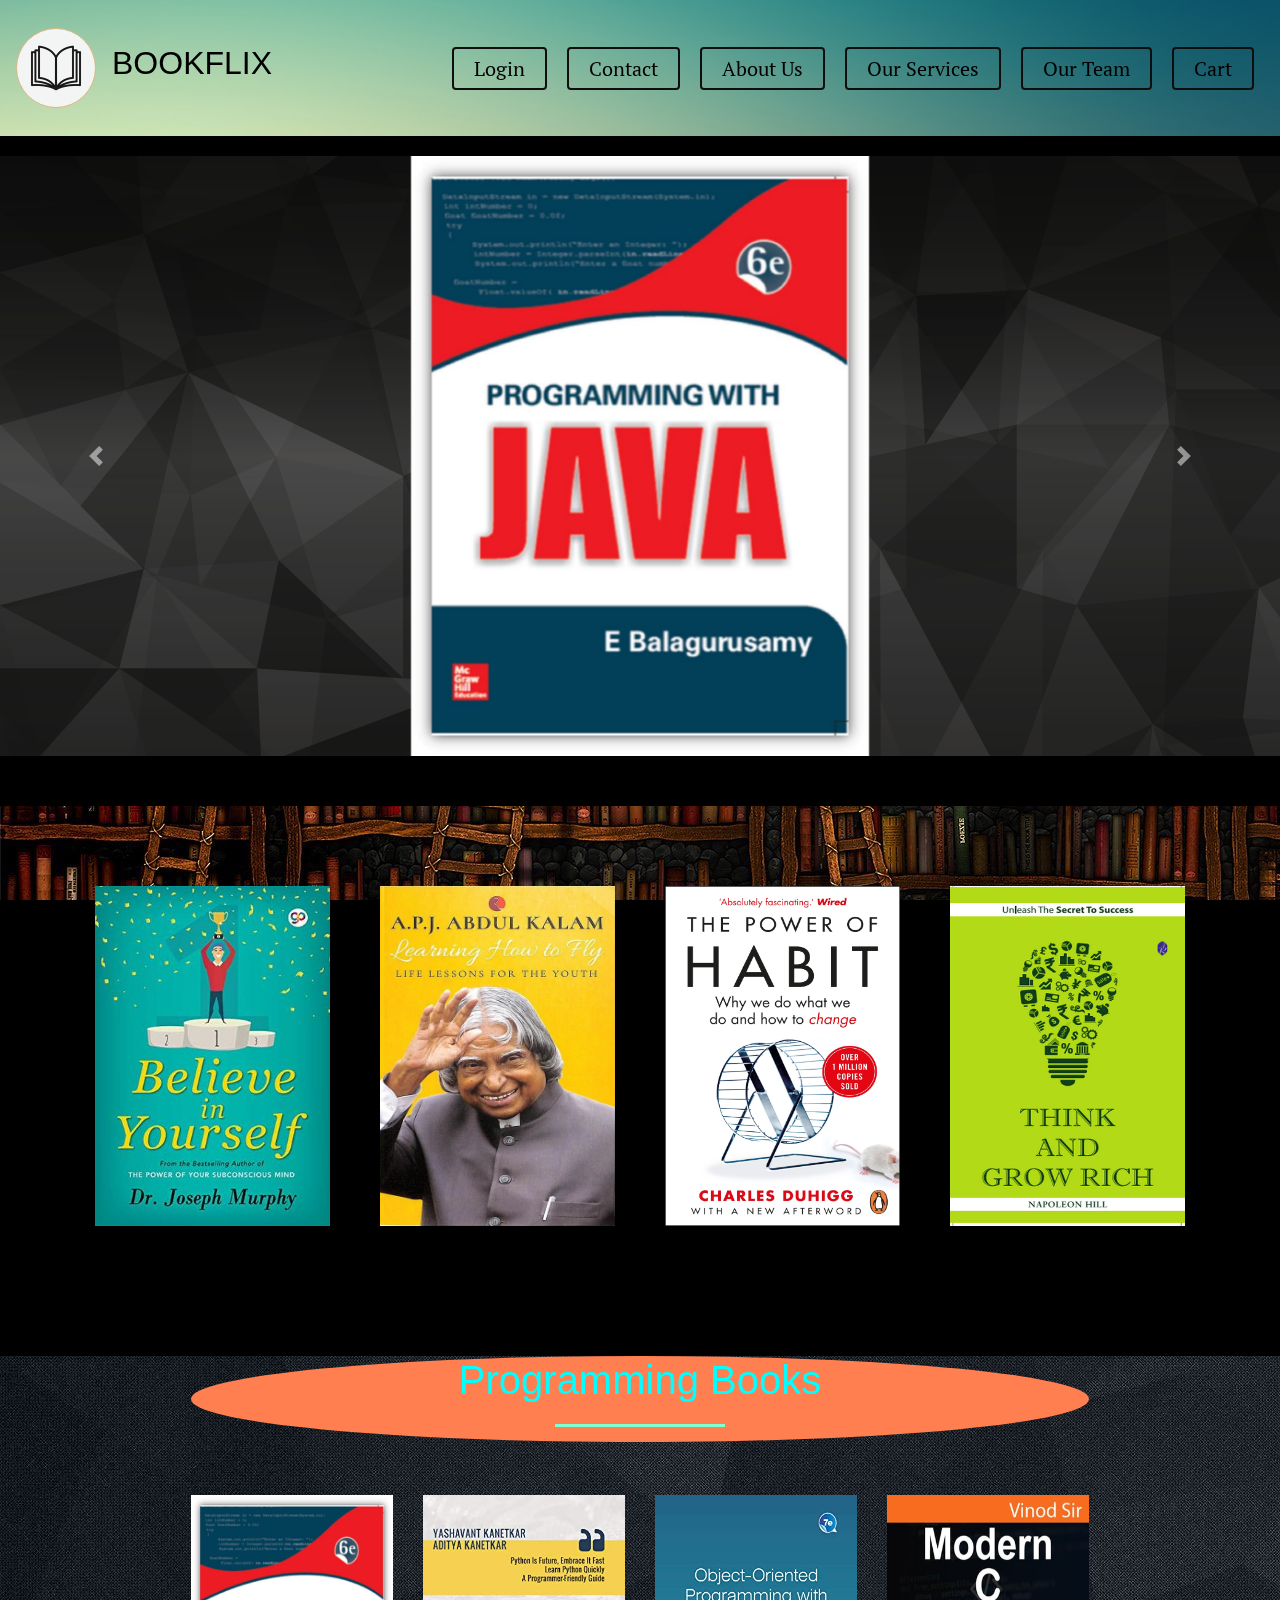
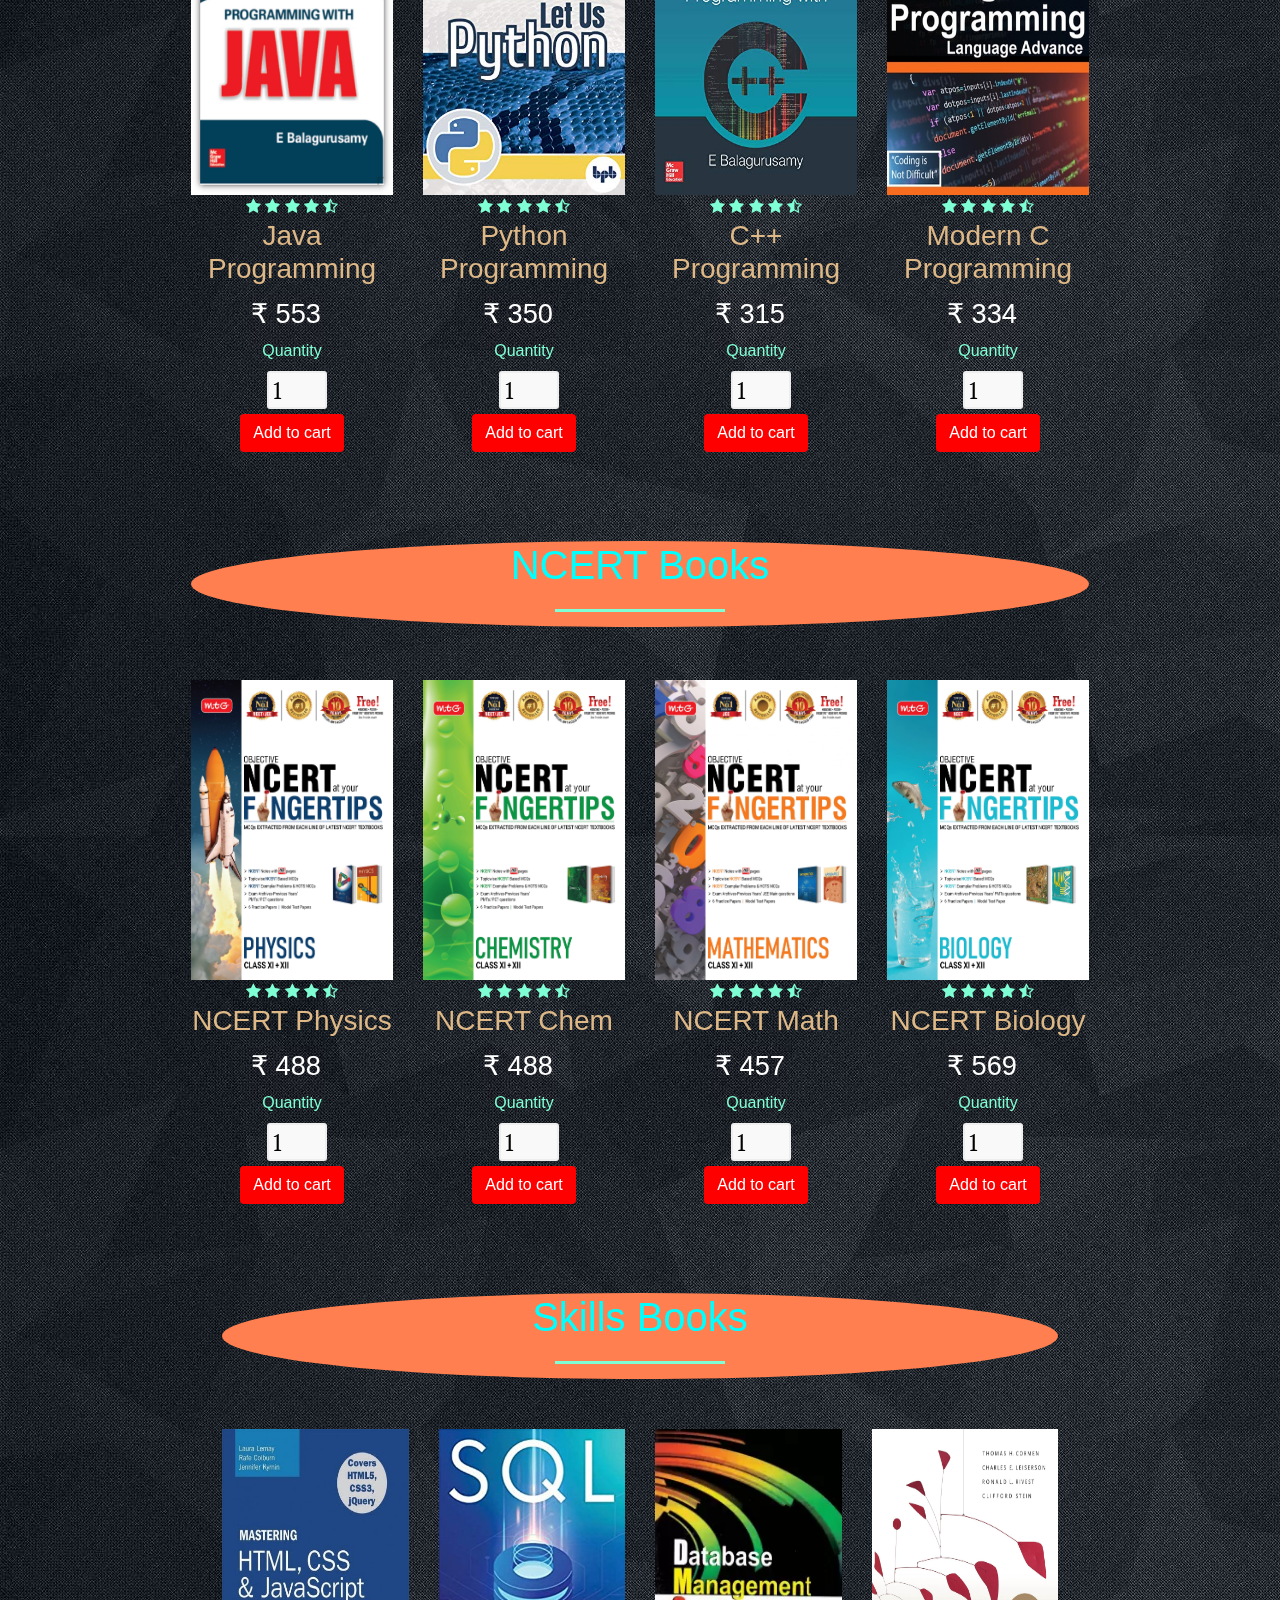
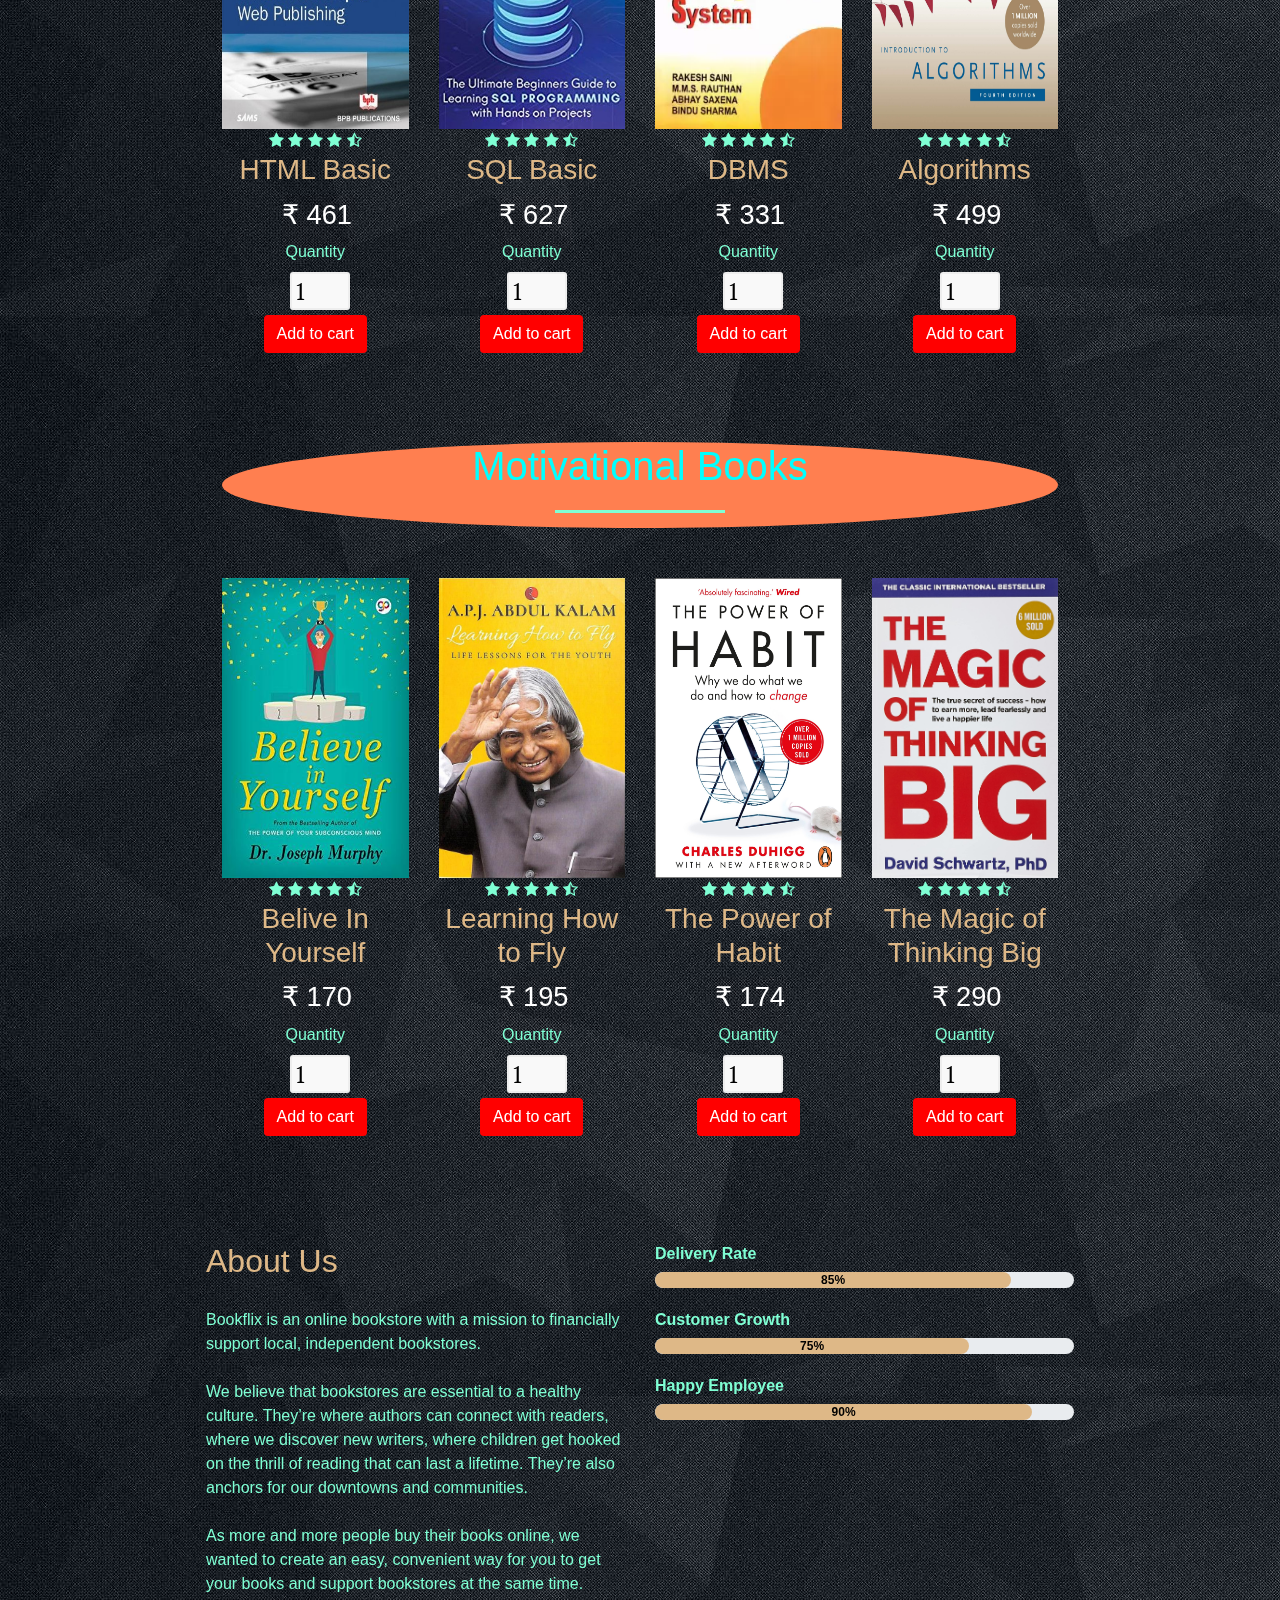
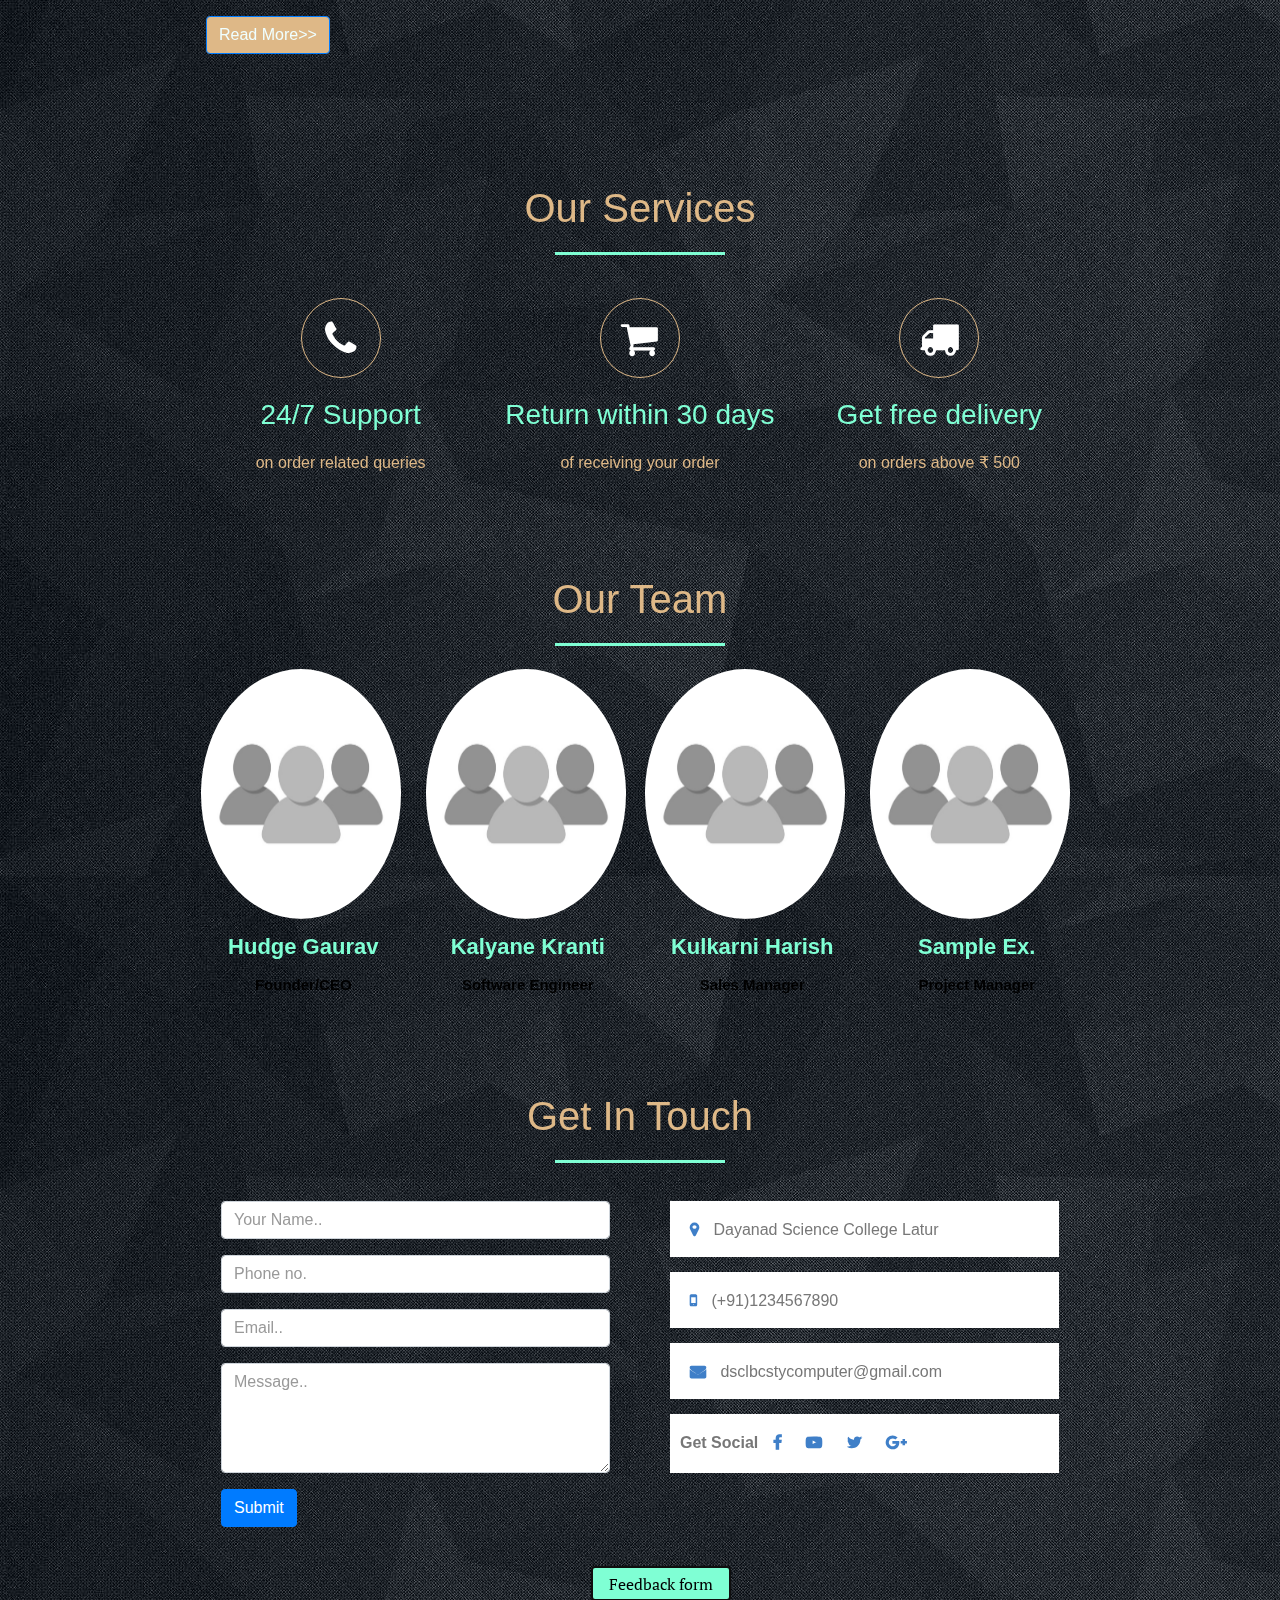
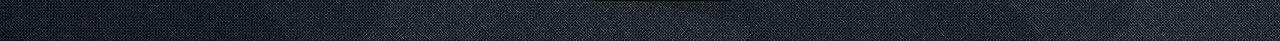
<file: bookflixweb/index.html>
<!DOCTYPE html>
<html>
<head>
<title>Online Store</title>
<meta charset="utf-8" />
<meta name="viewpoint" content="width=device-width,initial-scal=1.0">
<meta http-equip="X-UA-compatible" content="ie=edge">
<link rel="stylesheet" href="style.css" media="screen" type="text/css" />
<link rel="stylesheet" href="https://stackpath.bootstrapcdn.com/bootstrap/4.4.1/css/bootstrap.min.css">
<link rel="stylesheet" href="https://stackpath.bootstrapcdn.com/font-awesome/4.7.0/css/font-awesome.min.css">
<script type="text/javascript" src="http://ajax.googleapis.com/ajax/libs/jquery/2.0.3/jquery.min.js"></script>
<script type="text/javascript" src="jquery.store.js"></script>
<script src="https://stackpath.bootstrapcdn.com/bootstrap/4.4.1/js/bootstrap.min.js"></script> 
</head>

<body style="background-color:black;">

<section id="nav-bar">
		<nav class="navbar navbar-expand-lg navbar-light">
  		
  		<button class="navbar-toggler" type="button" data-toggle="collapse" data-target="#navbarNav" aria-controls="navbarNav" aria-expanded="false" aria-label="Toggle navigation">
    			<span class="navbar-toggler-icon"></span>
  		</button>
  		<div class="topnav">
		<a style="background: url(./images/bookimage.png); background-size: 100px; background-position: center;" class="icon" href="#"> </a>
		
  		<a style="color:black; margin-top: 10px;" class="active" href="index.html"> <h2 style="font-family:'Lucida Sans', 'Lucida Sans Regular', 'Lucida Grande', 'Lucida Sans Unicode', Geneva, Verdana, sans-serif;">   BOOKFLIX </h2></a>
		</div> 
  		<div class="collapse navbar-collapse" id="navbarNav">
  		
    		<ul class="navbar-nav ml-auto">
    		 
    		 <li class="nav-item">
        		<a style="color:black;" class="btn" href="login.html"  > Login</a>
      		</li>
      		<li class="nav-item">
        		<a style="color:black;" class="btn" href="#contact">Contact</a>

			
      		</li>
      		
      		
      		<li class="nav-item">
        		<a style="color:black;" class="btn" href="#about">About Us</a>
      		</li>
      		
      		<li class="nav-item">
        		<a style="color:black;" class="btn" href="#services">Our Services</a>
      		</li>
      		
      		<li class="nav-item">
        		<a style="color:black;" class="btn" href="#team" tabindex="-1" aria-disabled="true">Our Team</a>
      		</li>
      		<li class="nav-item">
				
				<a style="color:black;" class="btn" href="cart.html">Cart</a>
      		</li>
      		
      		
    		</ul>
  		</div>
		</nav>
<section id="display" style="background: url(./images/bg11.png); ">

	<div class="slider">
		<div id="carouselExampleInterval" class="carousel slide" data-ride="carousel">
  <div class="carousel-inner">
    <div class="carousel-item active" data-interval="3000">
      <img src="images/javap.png" class="d-block" alt="..."  style="width: auto; height: 500px; display: block; margin-left: auto;
	  margin-right: auto; height: 600px; " >
    </div>
    <div class="carousel-item" data-interval="3000">
      <img src="images/moti4.png" class="d-block" alt="..." style="width:auto;height: 500px;display: block; margin-left: auto;
	  margin-right: auto; height: 600px; ">
    </div>
	<div class="carousel-item" data-interval="3000">
		<img src="images/htmlbasic.png" class="d-block" alt="..." style="width:auto;height: 500px;display: block; margin-left: auto;
		margin-right: auto; height: 600px; ">
	  </div>
    <div class="carousel-item" data-interval="3000">
      <img src="images/ncert physics.png" class="d-block" alt="..." style="width:auto;;height: 500px;display: block; margin-left: auto;
	  margin-right: auto; height: 600px;">
    </div>
	<div class="carousel-item" data-interval="3000">
		<img src="images/cppp.png" class="d-block" alt="..." style="width:auto;;height: 500px;display: block; margin-left: auto;
		margin-right: auto; height: 600px; ">
	  </div>
	<div class="carousel-item" data-interval="3000">
		<img src="images/ncert chemistry.png" class="d-block" alt="..." style="width:auto;;height: 500px;display: block; margin-left: auto;
		margin-right: auto; height: 600px; ">
	  </div>
	  <div class="carousel-item" data-interval="3000">
		<img src="images/moti.png" class="d-block" alt="..." style="width:auto;;height: 500px;display: block; margin-left: auto;
		margin-right: auto; height: 600px;">
	  </div>
	  <div class="carousel-item" data-interval="3000">
		<img src="images/ncert biology.png" class="d-block" alt="..." style="width:auto;;height: 500px;display: block; margin-left: auto;
		margin-right: auto; height: 600px; ">
	  </div>
	  <div class="carousel-item" data-interval="3000">
		<img src="images/moti1.png" class="d-block" alt="..." style="width:auto;;height: 500px;display: block; margin-left: auto;
		margin-right: auto; height: 600px; ">
	  </div>
	

  </div>
  <a class="carousel-control-prev" href="#carouselExampleInterval" role="button" data-slide="prev">
    <span class="carousel-control-prev-icon" aria-hidden="true"></span>
    <span class="sr-only">Previous</span>
  </a>
  <a class="carousel-control-next" href="#carouselExampleInterval" role="button" data-slide="next">
    <span class="carousel-control-next-icon" aria-hidden="true"></span>
    <span class="sr-only">Next</span>
  </a>
</div>
	</div>
</section>		




	<!------Featured Categories----->
	<section class="featured-categories" style="background: url(./images/bg5.jpg); background-attachment: fixed;">
		<div class="container">
			<div class="row">
				<div class="col-md-3">
				<img src="images/moti.png" >
				</div>
				<div class="col-md-3">
				<img src="images/moti1.png">
				</div>
				<div class="col-md-3">
				<img src="images/moti2.png">
				</div>
				<div class="col-md-3">
				<img src="images/moti3.png" >
				</div>
				
					
			
			</div>
		
		</div>
	</section>

	
<section class="new-arrivals" style="background: url(./images/bg1.jpg) ;">
<div id="site">
	<div class="container">
		<div class="heading"  >
		<h1 class="heading" style="text-align: center; color:aqua; background-color:coral; border-radius: 50%;"> Programming Books </h1>
		</div>
		<div class="row" style="padding-top: 5%;">
			<div class="col-md-3">
			<div class="product-top">
				<img src="images/javap.png">
				<div class="overlay-right">
					<button type="button" class="btn btn-secondary" title="Quick Shop">
					<i class="fa fa-eye"></i>
					</button>
					
					<button type="button" class="btn btn-secondary" title="Add to Wishlist">
					<i class="fa fa-heart-o"></i>
					</button>
					
					<button type="button" class="btn btn-secondary" title="Add to Cart">
					<i class="fa fa-shopping-cart"></i>
					</button>
				</div>
			</div>
			
			
			<div class="product-bottom text-center">
				<i class="fa fa-star" style="color:aquamarine;"></i>
				<i class="fa fa-star" style="color:aquamarine;"></i>
				<i class="fa fa-star" style="color:aquamarine;"></i>
				<i class="fa fa-star" style="color:aquamarine;"></i>
				<i class="fa fa-star-half-o" style="color:aquamarine;"></i>
			<h3 style="color:burlywood;">Java Programming</h3>
			<div class="product-description" data-name="Java Programming" data-price="553">
				
				<p class="product-price" >&#8377 553</p>
				<form class="add-to-cart" action="cart.html" method="post">
							<div style="margin-top: -25px; color: aquamarine;">
								<label for="qty-2">Quantity</label>
								</div>
							<div >
						        <input type="text" name="qty-2" id="qty-2" class="qty" value="1" >
							</div>
							<p style="margin-top: 5px;"><input type="submit" value="Add to cart" class="btn" /></p>
						</form>
						
			</div>
			</div>
			</div>

			
			<div class="col-md-3">
			<div class="product-top">
				<img src="images/pythonb,png.jpg">
				<div class="overlay-right">
					<button type="button" class="btn btn-secondary" title="Quick Shop">
					<i class="fa fa-eye"></i>
					</button>
					
					<button type="button" class="btn btn-secondary" title="Add to Wishlist">
					<i class="fa fa-heart-o"></i>
					</button>
					
					<button type="button" class="btn btn-secondary" title="Add to Cart">
					<i class="fa fa-shopping-cart"></i>
					</button>
				</div>
			</div>
			
			
			<div class="product-bottom text-center">
			<i class="fa fa-star" style="color:aquamarine;"></i>
			<i class="fa fa-star" style="color:aquamarine;"></i>
			<i class="fa fa-star" style="color:aquamarine;"></i>
			<i class="fa fa-star" style="color:aquamarine;"></i>
			<i class="fa fa-star-half-o" style="color:aquamarine;"></i>
			<h3 style="color:burlywood;">Python Programming</h3>
			<div class="product-description" data-name="Python Programming" data-price="350">
				
				<p class="product-price">&#8377 350</p>
				<form class="add-to-cart" action="cart.html" method="post">
							<div style="margin-top: -25px; color: aquamarine;">
								<label for="qty-2">Quantity</label>
								</div>
								<div>
								<input type="text" name="qty-2" id="qty-2" class="qty" value="1" />
							</div>
							<p style="margin-top: 5px;"><input type="submit" value="Add to cart" class="btn" /></p>
						</form>
						
			</div>
			</div>
			</div>



			<div class="col-md-3">
			<div class="product-top">
				<img src="images/cppp.png">
				<div class="overlay-right">
					<button type="button" class="btn btn-secondary" title="Quick Shop">
					<i class="fa fa-eye"></i>
					</button>
					
					<button type="button" class="btn btn-secondary" title="Add to Wishlist">
					<i class="fa fa-heart-o"></i>
					</button>
					
					<button type="button" class="btn btn-secondary" title="Add to Cart">
					<i class="fa fa-shopping-cart"></i>
					</button>
				</div>
			</div>
			
			
			<div class="product-bottom text-center">
			<i class="fa fa-star" style="color:aquamarine;"></i>
			<i class="fa fa-star" style="color:aquamarine;"></i>
			<i class="fa fa-star" style="color:aquamarine;"></i>
			<i class="fa fa-star" style="color:aquamarine;"></i>
			<i class="fa fa-star-half-o" style="color:aquamarine;"></i>
			<h3 style="color:burlywood;">C++ Programming</h3>
			<div class="product-description" data-name="C++ Programming" data-price="315">
				
				<p class="product-price">&#8377 315</p>
				<form class="add-to-cart" action="cart.html" method="post">
							<div style="margin-top: -25px; color: aquamarine;">
								<label for="qty-2">Quantity</label>
								</div>
								<div>
								<input type="text" name="qty-2" id="qty-2" class="qty" value="1" />
							</div>
							<p style="margin-top: 5px;"><input type="submit" value="Add to cart" class="btn" /></p>
						</form>
						
			</div>
			</div>
			</div>



			<div class="col-md-3">
			<div class="product-top">
				<img src="images/c.png">
				<div class="overlay-right">
					<button type="button" class="btn btn-secondary" title="Quick Shop">
					<i class="fa fa-eye"></i>
					</button>
					
					<button type="button" class="btn btn-secondary" title="Add to Wishlist">
					<i class="fa fa-heart-o"></i>
					</button>
					
					<button type="button" class="btn btn-secondary" title="Add to Cart">
					<i class="fa fa-shopping-cart"></i>
					</button>
				</div>
			</div>
			
			
			<div class="product-bottom text-center">
			<i class="fa fa-star" style="color:aquamarine;"></i>
			<i class="fa fa-star" style="color:aquamarine;"></i>
			<i class="fa fa-star" style="color:aquamarine;"></i>
			<i class="fa fa-star" style="color:aquamarine;"></i>
			<i class="fa fa-star-half-o" style="color:aquamarine;"></i>
			<h3 style="color:burlywood;"> Modern C Programming</h3>
			<div class="product-description" data-name="C Programming" data-price="334">
				
				<p class="product-price">&#8377 334</p>
				<form class="add-to-cart" action="cart.html" method="post">
							<div style="margin-top: -25px; color: aquamarine;">
								<label for="qty-2">Quantity</label>
								</div>
								<div>
								<input type="text" name="qty-2" id="qty-2" class="qty" value="1" />
							</div>
							<p style="margin-top: 5px;"><input type="submit" value="Add to cart" class="btn" /></p>
						</form>
						
			</div>
			</div>
			</div>			

		</div>

<hr>

	<div class="row">
		<div class="container">
			<div class="heading"  >
			<h1 class="heading" style="text-align: center; color:aqua; background-color: coral; border-radius: 50%;"> NCERT Books </h1>
			</div>
			<div class="row" style="padding-top: 5%;">
		
			<div class="col-md-3">
			<div class="product-top">
				<img src="images/ncert physics.png">
				<div class="overlay-right">
					<button type="button" class="btn btn-secondary" title="Quick Shop">
					<i class="fa fa-eye"></i>
					</button>
					
					<button type="button" class="btn btn-secondary" title="Add to Wishlist">
					<i class="fa fa-heart-o"></i>
					</button>
					
					<button type="button" class="btn btn-secondary" title="Add to Cart">
					<i class="fa fa-shopping-cart"></i>
					</button>
				</div>
			</div>
			
			
			<div class="product-bottom text-center">
			<i class="fa fa-star" style="color:aquamarine;"></i>
			<i class="fa fa-star" style="color:aquamarine;"></i>
			<i class="fa fa-star" style="color:aquamarine;"></i>
			<i class="fa fa-star" style="color:aquamarine;"></i>
			<i class="fa fa-star-half-o" style="color:aquamarine;"></i>
			<h3 style="color:burlywood;">NCERT Physics</h3>
			<div class="product-description" data-name="NCERT physics" data-price="488">
				
				<p class="product-price">&#8377 488</p>
				<form class="add-to-cart" action="cart.html" method="post">
							<div  style="margin-top: -25px; color: aquamarine;">
								<label for="qty-2">Quantity</label>
								</div>
								<div>
								<input type="text" name="qty-2" id="qty-2" class="qty" value="1" />
							</div>
							<p style="margin-top: 5px;"><input type="submit" value="Add to cart" class="btn" /></p>
						</form>
						
			</div>
			</div>
			</div>

			

			
			<div class="col-md-3">
			<div class="product-top">
				<img src="images/ncert chemistry.png">
				<div class="overlay-right">
					<button type="button" class="btn btn-secondary" title="Quick Shop">
					<i class="fa fa-eye"></i>
					</button>
					
					<button type="button" class="btn btn-secondary" title="Add to Wishlist">
					<i class="fa fa-heart-o"></i>
					</button>
					
					<button type="button" class="btn btn-secondary" title="Add to Cart">
					<i class="fa fa-shopping-cart"></i>
					</button>
				</div>
			</div>
			
			
			<div class="product-bottom text-center">
			<i class="fa fa-star"  style="color:aquamarine;"></i>
			<i class="fa fa-star"  style="color:aquamarine;"></i>
			<i class="fa fa-star"  style="color:aquamarine;"></i>
			<i class="fa fa-star"  style="color:aquamarine;"></i>
			<i class="fa fa-star-half-o"  style="color:aquamarine;"></i>
			<h3 style="color:burlywood;">NCERT Chem</h3>
			<div class="product-description" data-name="NCERT chemistry" data-price="488">
				
				<p class="product-price">&#8377 488</p>
				<form class="add-to-cart" action="cart.html" method="post">
							<div  style="margin-top: -25px; color: aquamarine;">
								<label for="qty-2">Quantity</label>
								</div>
								<div>
								<input type="text" name="qty-2" id="qty-2" class="qty" value="1" />
							</div>
							<p style="margin-top: 5px;"><input type="submit" value="Add to cart" class="btn" /></p>
						</form>
						
			</div>
			</div>
			</div>



			<div class="col-md-3">
			<div class="product-top">
				<img src="images/ncert math.png">
				<div class="overlay-right">
					<button type="button" class="btn btn-secondary" title="Quick Shop">
					<i class="fa fa-eye"></i>
					</button>
					
					<button type="button" class="btn btn-secondary" title="Add to Wishlist">
					<i class="fa fa-heart-o"></i>
					</button>
					
					<button type="button" class="btn btn-secondary" title="Add to Cart">
					<i class="fa fa-shopping-cart"></i>
					</button>
				</div>
			</div>
			
			
			<div class="product-bottom text-center">
			<i class="fa fa-star"  style="color:aquamarine;"></i>
			<i class="fa fa-star"  style="color:aquamarine;"></i>
			<i class="fa fa-star"  style="color:aquamarine;"></i>
			<i class="fa fa-star"  style="color:aquamarine;"></i>
			<i class="fa fa-star-half-o"  style="color:aquamarine;"></i>
			<h3 style="color:burlywood;">NCERT Math</h3>
			<div class="product-description" data-name="NCERT Math" data-price="457">
				
				<p class="product-price">&#8377 457</p>
				<form class="add-to-cart" action="cart.html" method="post">
							<div  style="margin-top: -25px; color: aquamarine;">
								<label for="qty-2">Quantity</label>
								</div>
								<div>
								<input type="text" name="qty-2" id="qty-2" class="qty" value="1" />
							</div>
							<p style="margin-top: 5px;"><input type="submit" value="Add to cart" class="btn" /></p>
						</form>
						
			</div>
			</div>
			</div>



			<div class="col-md-3">
			<div class="product-top">
				<img src="images/ncert biology.png">
				<div class="overlay-right">
					<button type="button" class="btn btn-secondary" title="Quick Shop">
					<i class="fa fa-eye"></i>
					</button>
					
					<button type="button" class="btn btn-secondary" title="Add to Wishlist">
					<i class="fa fa-heart-o"></i>
					</button>
					
					<button type="button" class="btn btn-secondary" title="Add to Cart">
					<i class="fa fa-shopping-cart"></i>
					</button>
				</div>
			</div>
			
			
			<div class="product-bottom text-center">
			<i class="fa fa-star"  style="color:aquamarine;"></i>
			<i class="fa fa-star"  style="color:aquamarine;"></i>
			<i class="fa fa-star"  style="color:aquamarine;"></i>
			<i class="fa fa-star"  style="color:aquamarine;"></i>
			<i class="fa fa-star-half-o"  style="color:aquamarine;"></i>
			<h3 style="color:burlywood;">NCERT Biology</h3>
			<div class="product-description" data-name="NCERT Biology" data-price="569">
				
				<p class="product-price">&#8377 569</p>
				<form class="add-to-cart" action="cart.html" method="post">
							<div  style="margin-top: -25px; color: aquamarine;">
								<label for="qty-2">Quantity</label>
								</div>
								<div>
								<input type="text" name="qty-2" id="qty-2" class="qty" value="1" />
							</div>
							<p style="margin-top: 5px;"><input type="submit" value="Add to cart" class="btn" /></p>
						</form>
						
			</div>
			</div>
			</div>	
		</div>







	
<hr>

<section class="on-sale">
<div id="site">
	<div class="container">
		<div class="heading"  >
			<h1 class="heading" style="text-align: center; color:aqua; background-color: coral; border-radius: 50%;"> Skills Books </h1>
			</div>
			<div class="row" style="padding-top: 5%;">

		</div>
		<div class="row">
			<div class="col-md-3">
			<div class="product-top">
				<img src="images/htmlbasic.png">
				<div class="overlay-right">
					<button type="button" class="btn btn-secondary" title="Quick Shop">
					<i class="fa fa-eye"></i>
					</button>
					
					<button type="button" class="btn btn-secondary" title="Add to Wishlist">
					<i class="fa fa-heart-o"></i>
					</button>
					
					<button type="button" class="btn btn-secondary" title="Add to Cart">
					<i class="fa fa-shopping-cart"></i>
					</button>
				</div>
			</div>
			
			
			<div class="product-bottom text-center">
				<i class="fa fa-star"  style="color:aquamarine;"></i>
				<i class="fa fa-star"  style="color:aquamarine;"></i>
				<i class="fa fa-star"  style="color:aquamarine;"></i>
				<i class="fa fa-star"  style="color:aquamarine;"></i>
				<i class="fa fa-star-half-o"  style="color:aquamarine;"></i>
			<h3 style="color:burlywood;">HTML Basic</h3>
			<div class="product-description" data-name="HTML Basic" data-price="461">
				
				<p class="product-price">&#8377 461</p>
				<form class="add-to-cart" action="cart.html" method="post">
							<div style="margin-top: -25px; color: aquamarine;">
								<label for="qty-2">Quantity</label>
								</div>
								<div>
								<input type="text" name="qty-2" id="qty-2" class="qty" value="1" />
							</div>
							<p style="margin-top: 5px;"><input type="submit" value="Add to cart" class="btn" /></p>
						</form>
						
			</div>
			</div>
			</div>

			
			<div class="col-md-3">
			<div class="product-top">
				<img src="images/sqlb.jpg">
				<div class="overlay-right">
					<button type="button" class="btn btn-secondary" title="Quick Shop">
					<i class="fa fa-eye"></i>
					</button>
					
					<button type="button" class="btn btn-secondary" title="Add to Wishlist">
					<i class="fa fa-heart-o"></i>
					</button>
					
					<button type="button" class="btn btn-secondary" title="Add to Cart">
					<i class="fa fa-shopping-cart"></i>
					</button>
				</div>
			</div>
			
			
			<div class="product-bottom text-center">
				<i class="fa fa-star"  style="color:aquamarine;"></i>
				<i class="fa fa-star"  style="color:aquamarine;"></i>
				<i class="fa fa-star"  style="color:aquamarine;"></i>
				<i class="fa fa-star"  style="color:aquamarine;"></i>
				<i class="fa fa-star-half-o"  style="color:aquamarine;"></i>
			<h3 style="color:burlywood;">SQL Basic</h3>
			
			<div class="product-description" data-name="SQL Basic" data-price="627">
				
				<p class="product-price">&#8377 627</p>
				<form class="add-to-cart" action="cart.html" method="post">
							<div style="margin-top: -25px; color: aquamarine;">
								<label for="qty-2">Quantity</label>
								</div>
								<div>
								<input type="text" name="qty-2" id="qty-2" class="qty" value="1" />
							</div>
							<p style="margin-top: 5px;"><input type="submit" value="Add to cart" class="btn" /></p>
						</form>
						
			</div>
			</div>
			</div>



			<div class="col-md-3">
			<div class="product-top">
				<img src="images/dbms.jpg">
				<div class="overlay-right">
					<button type="button" class="btn btn-secondary" title="Quick Shop">
					<i class="fa fa-eye"></i>
					</button>
					
					<button type="button" class="btn btn-secondary" title="Add to Wishlist">
					<i class="fa fa-heart-o"></i>
					</button>
					
					<button type="button" class="btn btn-secondary" title="Add to Cart">
					<i class="fa fa-shopping-cart"></i>
					</button>
				</div>
			</div>
			
			
			<div class="product-bottom text-center">
				<i class="fa fa-star"  style="color:aquamarine;"></i>
				<i class="fa fa-star"  style="color:aquamarine;"></i>
				<i class="fa fa-star"  style="color:aquamarine;"></i>
				<i class="fa fa-star"  style="color:aquamarine;"></i>
				<i class="fa fa-star-half-o"  style="color:aquamarine;"></i>
			<h3 style="color:burlywood;">DBMS </h3>
			<div class="product-description" data-name="DBMS" data-price="331">
				
				<p class="product-price">&#8377 331</p>
				<form class="add-to-cart" action="cart.html" method="post">
							<div style="margin-top: -25px; color: aquamarine;">
								<label for="qty-2">Quantity</label>
								</div>
								<div>
								<input type="text" name="qty-2" id="qty-2" class="qty" value="1" />
							</div>
							<p style="margin-top: 5px;"><input type="submit" value="Add to cart" class="btn" /></p>
						</form>
						
			</div>
			</div>
			</div>



			<div class="col-md-3">
			<div class="product-top">
				<img src="images/algo.jpg">
				<div class="overlay-right">
					<button type="button" class="btn btn-secondary" title="Quick Shop">
					<i class="fa fa-eye"></i>
					</button>
					
					<button type="button" class="btn btn-secondary" title="Add to Wishlist">
					<i class="fa fa-heart-o"></i>
					</button>
					
					<button type="button" class="btn btn-secondary" title="Add to Cart">
					<i class="fa fa-shopping-cart"></i>
					</button>
				</div>
			</div>
			
			
			<div class="product-bottom text-center">
				<i class="fa fa-star"  style="color:aquamarine;"></i>
				<i class="fa fa-star"  style="color:aquamarine;"></i>
				<i class="fa fa-star"  style="color:aquamarine;"></i>
				<i class="fa fa-star"  style="color:aquamarine;"></i>
				<i class="fa fa-star-half-o"  style="color:aquamarine;"></i>
			<h3 style="color:burlywood;">Algorithms</h3>
			<div class="product-description" data-name="Algorithms" data-price="499">
				
				<p class="product-price">&#8377 499</p>
				<form class="add-to-cart" action="cart.html" method="post">
							<div style="margin-top: -25px; color: aquamarine;">
								<label for="qty-2">Quantity</label>
								</div>
								<div>
								<input type="text" name="qty-2" id="qty-2" class="qty" value="1" />
							</div>
							<p style="margin-top: 5px;"><input type="submit" value="Add to cart" class="btn" /></p>
						</form>
						
			</div>
			</div>
			</div>			

		</div>

	<hr>
	<div class="heading"  >
		<h1 class="heading" style="text-align: center; color: aqua; background-color: coral; border-radius: 50%;"> Motivational Books </h1>
	</div>
	
	<div class="row" style="padding-top: 5%;">
	
			<div class="col-md-3">
			<div class="product-top">
				<img src="images/moti.png">
				<div class="overlay-right">
					<button type="button" class="btn btn-secondary" title="Quick Shop">
					<i class="fa fa-eye"></i>
					</button>
					
					<button type="button" class="btn btn-secondary" title="Add to Wishlist">
					<i class="fa fa-heart-o"></i>
					</button>
					
					
				</div>
			</div>
			
			
			<div class="product-bottom text-center">
				<i class="fa fa-star"  style="color:aquamarine;"></i>
				<i class="fa fa-star"  style="color:aquamarine;"></i>
				<i class="fa fa-star"  style="color:aquamarine;"></i>
				<i class="fa fa-star"  style="color:aquamarine;"></i>
				<i class="fa fa-star-half-o"  style="color:aquamarine;"></i>
			<h3 style="color:burlywood;">Belive In Yourself</h3>
			<div class="product-description" data-name="Belive In Yourself" data-price="170">
				
				<p class="product-price">&#8377 170</p>
				<form class="add-to-cart" action="cart.html" method="post">
							<div style="margin-top: -25px; color: aquamarine;">
								<label for="qty-2">Quantity</label>
								</div>
								<div>
								<input type="text" name="qty-2" id="qty-2" class="qty" value="1" />
							</div>
							<p style="margin-top: 5px;"><input type="submit" value="Add to cart" class="btn" /></p>
						</form>
						
			</div>
			</div>
			</div>

			
			<div class="col-md-3">
			<div class="product-top">
				<img src="images/moti1.png">
				<div class="overlay-right">
					<button type="button" class="btn btn-secondary" title="Quick Shop">
					<i class="fa fa-eye"></i>
					</button>
					
					<button type="button" class="btn btn-secondary" title="Add to Wishlist">
					<i class="fa fa-heart-o"></i>
					</button>
					
					<button type="button" class="btn btn-secondary" title="Add to Cart">
					<i class="fa fa-shopping-cart"></i>
					</button>
				</div>
			</div>
			
			
			<div class="product-bottom text-center">
				<i class="fa fa-star"  style="color:aquamarine;"></i>
				<i class="fa fa-star"  style="color:aquamarine;"></i>
				<i class="fa fa-star"  style="color:aquamarine;"></i>
				<i class="fa fa-star"  style="color:aquamarine;"></i>
				<i class="fa fa-star-half-o"  style="color:aquamarine;"></i>
			<h3 style="color:burlywood;">Learning How to Fly </h3>
			<div class="product-description" data-name="Learning How to Fly" data-price="195">
				
				<p class="product-price">&#8377 195</p>
				<form class="add-to-cart" action="cart.html" method="post">
							<div style="margin-top: -25px; color: aquamarine;">
								<label for="qty-2">Quantity</label>
								</div>
								<div>
								<input type="text" name="qty-2" id="qty-2" class="qty" value="1" />
							</div>
							<p style="margin-top: 5px;"><input type="submit" value="Add to cart" class="btn" /></p>
						</form>
						
			</div>
			</div>
			</div>



			<div class="col-md-3">
			<div class="product-top">
				<img src="images/moti2.png">
				<div class="overlay-right">
					<button type="button" class="btn btn-secondary" title="Quick Shop">
					<i class="fa fa-eye"></i>
					</button>
					
					<button type="button" class="btn btn-secondary" title="Add to Wishlist">
					<i class="fa fa-heart-o"></i>
					</button>
					
					<button type="button" class="btn btn-secondary" title="Add to Cart">
					<i class="fa fa-shopping-cart"></i>
					</button>
				</div>
			</div>
			
			
			<div class="product-bottom text-center">
				<i class="fa fa-star"  style="color:aquamarine;"></i>
				<i class="fa fa-star"  style="color:aquamarine;"></i>
				<i class="fa fa-star"  style="color:aquamarine;"></i>
				<i class="fa fa-star"  style="color:aquamarine;"></i>
				<i class="fa fa-star-half-o"  style="color:aquamarine;"></i>
			<h3 style="color:burlywood;">The Power of Habit</h3>
			<div class="product-description" data-name="The Power of Habit" data-price="174">
				
				<p class="product-price">&#8377 174</p>
				<form class="add-to-cart" action="cart.html" method="post">
							<div  style="margin-top: -25px; color: aquamarine;">
								<label for="qty-2">Quantity</label>
								</div>
								<div>
								<input type="text" name="qty-2" id="qty-2" class="qty" value="1" />
							</div>
							<p style="margin-top: 5px;"><input type="submit" value="Add to cart" class="btn" /></p>
						</form>
						
			</div>
			</div>
			</div>



			<div class="col-md-3">
			<div class="product-top">
				<img src="images/moti4.png">
				<div class="overlay-right">
					<button type="button" class="btn btn-secondary" title="Quick Shop">
					<i class="fa fa-eye"></i>
					</button>
					
					<button type="button" class="btn btn-secondary" title="Add to Wishlist">
					<i class="fa fa-heart-o"></i>
					</button>
					
					<button type="button" class="btn btn-secondary" title="Add to Cart">
					<i class="fa fa-shopping-cart"></i>
					</button>
				</div>
			</div>
			
			
			<div class="product-bottom text-center">
				<i class="fa fa-star"  style="color:aquamarine;"></i>
				<i class="fa fa-star"  style="color:aquamarine;"></i>
				<i class="fa fa-star"  style="color:aquamarine;"></i>
				<i class="fa fa-star"  style="color:aquamarine;"></i>
				<i class="fa fa-star-half-o"  style="color:aquamarine;"></i>
			<h3 style="color:burlywood;">The Magic of Thinking  Big </h3>
			
			<div class="product-description" data-name="The Magic of Thinking Big" data-price="290">
				
				<p class="product-price">&#8377 290</p>
				<form class="add-to-cart" action="cart.html" method="post">
							<div style="margin-top: -25px; color: aquamarine;">
								<label for="qty-2">Quantity</label>
								</div>
								<div>
								<input type="text" name="qty-2" id="qty-2" class="qty" value="1" />
							</div>
							<p style="margin-top: 5px;"><input type="submit" value="Add to cart" class="btn" /></p>
						</form>
						
			</div>
			</div>
			</div>	
		</div>






	</div>
</div>
</section>
	
	

	
	










<!------About Section------->	
<section id="about">
	<div class="container">
		<div class="row">
			<div class="col-md-6">
			<h2 style="color: burlywood;">About Us</h2>
				<div class="about-content"  style="color:aquamarine;">
					Bookflix is an online bookstore with a mission to financially support local, independent bookstores.<br><br>
					We believe that bookstores are essential to a healthy culture. They’re where authors can connect with readers, where we discover new writers, where children get hooked on the thrill of reading that can last a lifetime. They’re also anchors for our downtowns and communities.<br><br>
					As more and more people buy their books online, we wanted to create an easy, convenient way for you to get your books and support bookstores at the same time.
				</div>
			<button type="button" class="btn btn-primary" style="background-color: burlywood ; color: azure;" >Read More>>
			
			</button>
			
			</div>
			<div class="col-md-6 skills-bar">
			<p style="color: aquamarine;">Delivery Rate</p>
			<div class="progress">
			<div class="progress-bar" style="width:85%; background-color: burlywood; color: black;" > <strong> 85% </strong> </div>
			</div>
			
			<p style="color: aquamarine;">Customer Growth</p>
			<div class="progress">
			<div class="progress-bar" style="width:75%; background-color: burlywood; color: black;"> <strong> 75% </strong></div>
			</div>
			
			<p style="color: aquamarine;">Happy Employee</p>
			<div class="progress">
			<div class="progress-bar" style="width:90%; background-color: burlywood; color: black;"><strong>  90% </strong></div>
			</div>
			
			</div>
		</div>
		
	</div>	
	</section>	
<!------Services Section------->		
	<section id="services">
	
		<div class="container">
			<h1>Our Services</h1>
			<div class="row services" >
				<div class= "col-md-4 text-center">
					<div class="icon">
					<i class="fa fa-phone"></i>
					</div>
					<h3> 24/7 Support</h3>
					<p>on order related queries</p>
				</div>
			
				<div class="col-md-4 text-center">
					<div class="icon">
					<i class="fa fa-shopping-cart"></i>
					</div>
					<h3> Return within 30 days</h3>
					<p>of receiving your order</p>
				</div>
			
				<div class="col-md-4 text-center">
					<div class="icon">
					<i class="fa fa-truck"></i>
					</div>
					<h3>Get free delivery</h3>
					<p>on orders above &#8377 500</p>
				</div>
			</div>
		</div>
	
	</section>
	


<!-----Team------->
<section id="team">
	
	<div class="container">
		<h1>Our Team</h1>
		<div class="row">
			<div class="col-md-3 profile-pic text-center">
				<div class="img-box">
				<img src="images/user5.jpg" class="img-responsive" style="border-radius: 50%; margin-left: -5px;">
				<ul>
					<a href="https://www.facebook.com/"><li><i class="fa fa-facebook"></i></li></a>
					<a href="https://twitter.com/login"><li><i class="fa fa-twitter"></i></li></a>
					<a href="https://www.linkedin.com/home"><li><i class="fa fa-linkedin"></i></li></a>
				</ul>
				</div>
				<h2>Hudge Gaurav</h2>
				<h3>Founder/CEO</h3>
				
			</div>
			
			<div class="col-md-3 profile-pic text-center">
				<div class="img-box">
				<img src="images/user5.jpg" class="img-responsive" style="border-radius: 50%; margin-left: -5px;">
				<ul>
					<a href="https://www.facebook.com/"><li><i class="fa fa-facebook"></i></li></a>
					<a href="https://twitter.com/login"><li><i class="fa fa-twitter"></i></li></a>
					<a href="https://www.linkedin.com/home"><li><i class="fa fa-linkedin"></i></li></a>
				</ul>
				</div>
				<h2> Kalyane Kranti </h2>
				<h3>Software Engineer</h3>
				
			</div>
			
			<div class="col-md-3 profile-pic text-center">
				<div class="img-box">
				<img src="images/user5.jpg" class="img-responsive" style="border-radius: 50%; margin-left: -5%;">
				<ul>
					<a href="https://www.facebook.com/"><li><i class="fa fa-facebook"></i></li></a>
					<a href="https://twitter.com/login"><li><i class="fa fa-twitter"></i></li></a>
					<a href="https://www.linkedin.com/home"><li><i class="fa fa-linkedin"></i></li></a>
				</ul>
				</div>
				<h2>Kulkarni Harish</h2>
				<h3>Sales Manager</h3>
				
			</div>
			
			<div class="col-md-3 profile-pic text-center">
				<div class="img-box">
				<img src="images/user5.jpg" class="img-responsive" style="border-radius: 50%; margin-left: -5%;">
				<ul>
					<a href="https://www.facebook.com/"><li><i class="fa fa-facebook"></i></li></a>
					<a href="https://twitter.com/login"><li><i class="fa fa-twitter"></i></li></a>
					<a href="https://www.linkedin.com/home"><li><i class="fa fa-linkedin"></i></li></a>
				</ul>
				</div>
				<h2>Sample Ex.</h2>
				<h3>Project Manager</h3>
				
			</div>
		</div>	
	</div>
	
</section>

<!------COntact------------>	
<section id="contact">	
	
	<div class="container">
		<h1>Get In Touch</h1>
		<div class="row">
			<div class="col-md-6">
				<form class="contact-form">
				<div class="form-group">
				<input type="text" class="form-control" placeholder="Your Name..">
				</div>
				<div class="form-group">
				<input type="number" class="form-control" placeholder="Phone no.">
				</div>
				<div class="form-group">
				<input type="email" class="form-control" placeholder="Email..">
				</div>
				<div class="form-group">
				<textarea class="form-control" rows="4" placeholder="Message.."></textarea>
				</div>
			
				<button type="submit" class="btn btn-primary">Submit</button>
				</form>
			</div>
			<div class="col-md-6 contact-info">
				<div class="follow"><b><i class="fa fa-map-marker"></i>  </b>Dayanad Science College Latur</div>
				<div class="follow"><b><i class="fa fa-mobile"></i>  </b>(+91)1234567890</div>
				<div class="follow"><b><i class="fa fa-envelope"></i>  </b>dsclbcstycomputer@gmail.com</div>
				
				
				<div class="follow"><label><b>Get Social </b></label>
				<a href="https://www.facebook.com/"><i class="fa fa-facebook"></i></a>
				<a href="https://www.youtube.com/"><i class="fa fa-youtube-play"></i></a>
				<a href="https://twitter.com/login"><i class="fa fa-twitter"></i></a>
				<a href="https://myaccount.google.com/"><i class="fa fa-google-plus"></i></a>
				
				</div>
			</div>
			
		</div>

	</div>

	<div>
		<br>
		<a style="color:black; background-color: aquamarine; margin-left: 400px;" class="btn" href="https://forms.gle/9RzXdikEBsjMYVTx8"  >Feedback form</a>
	</div>

</section>




</body>
</html>
</file>
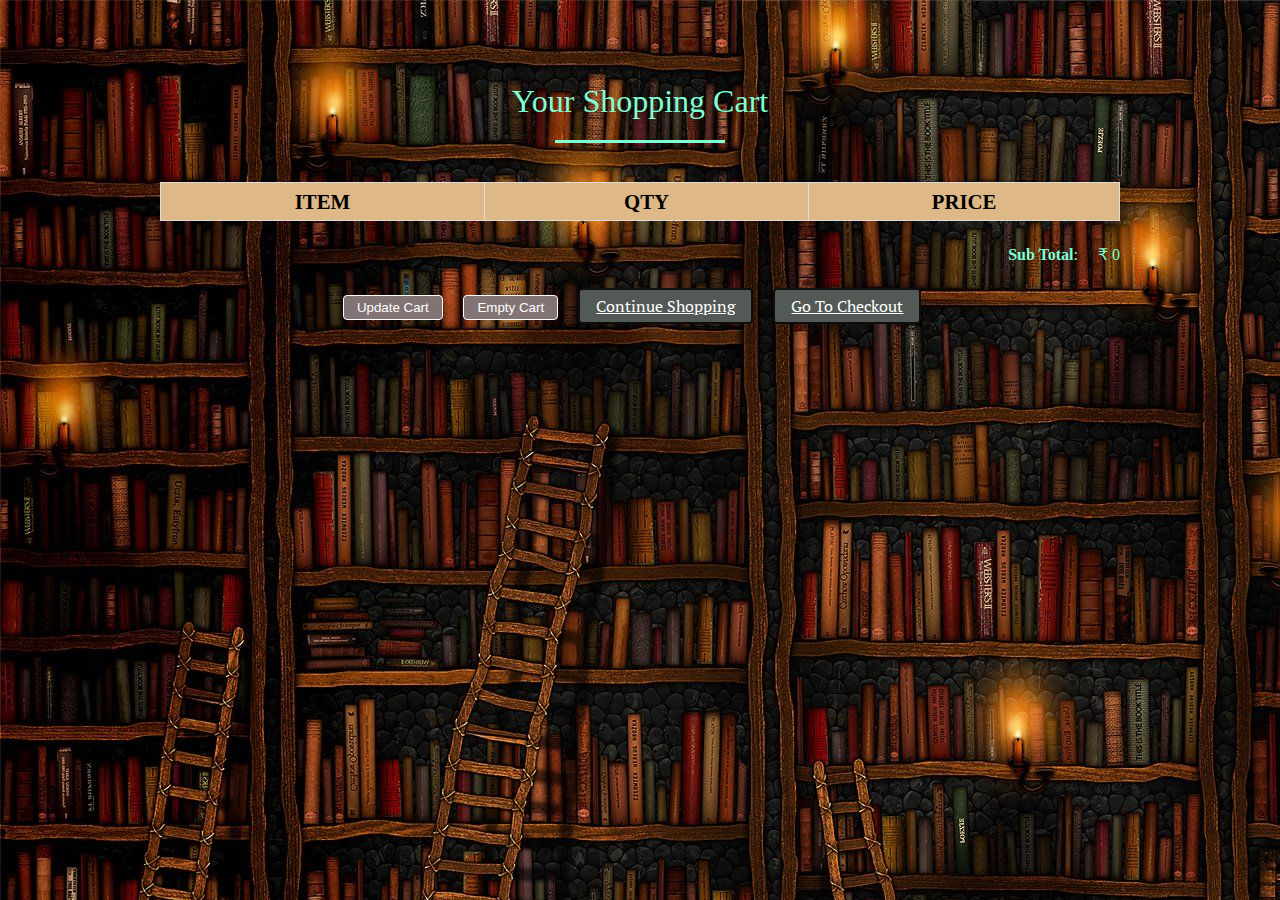
<file: bookflixweb/cart.html>
<!DOCTYPE html>
<html>
<head>
<title>Your Shopping Cart</title>
<meta charset="utf-8" />
<link rel="stylesheet" href="style.css" media="screen" type="text/css" />
<script type="text/javascript" src="http://ajax.googleapis.com/ajax/libs/jquery/2.0.3/jquery.min.js"></script>
<script type="text/javascript" src="jquery.store.js"></script>
</head>

<body style="background: url(./images/bg5.jpg); background-attachment: fixed;">

<div id="site">
	<br>
	<br>
	<br>
	<div id="content">
		<h1 style="color: aquamarine;">Your Shopping Cart</h1>
		<form id="shopping-cart" action="cart.html" method="post">
			<table class="shopping-cart">
			  <thead>
				<tr>
					<th scope="col">Item</th>
					<th scope="col">Qty</th>
					<th scope="col" colspan="2">Price</th>
				</tr>
			  </thead>
			  <tbody>
			  
			  </tbody>
			</table>
			<p  id="sub-total" style="color: aquamarine;">
				<strong >Sub Total</strong>: <span id="stotal"></span>
			</p>
			<ul id="shopping-cart-actions">
				<li>
					<input type="submit" name="update" id="update-cart" class="btn" value="Update Cart" />
				</li>
				<li>
					<input type="submit" name="delete" id="empty-cart" class="btn" value="Empty Cart" />
				</li>
				<li>
					<a href="index.html" class="btn">Continue Shopping</a>
				</li>
				<li>
					<a href="checkout.html" class="btn">Go To Checkout</a>
				</li>
			</ul>
		</form>
	</div>
	
	

</div>



</body>
</html>
</file>
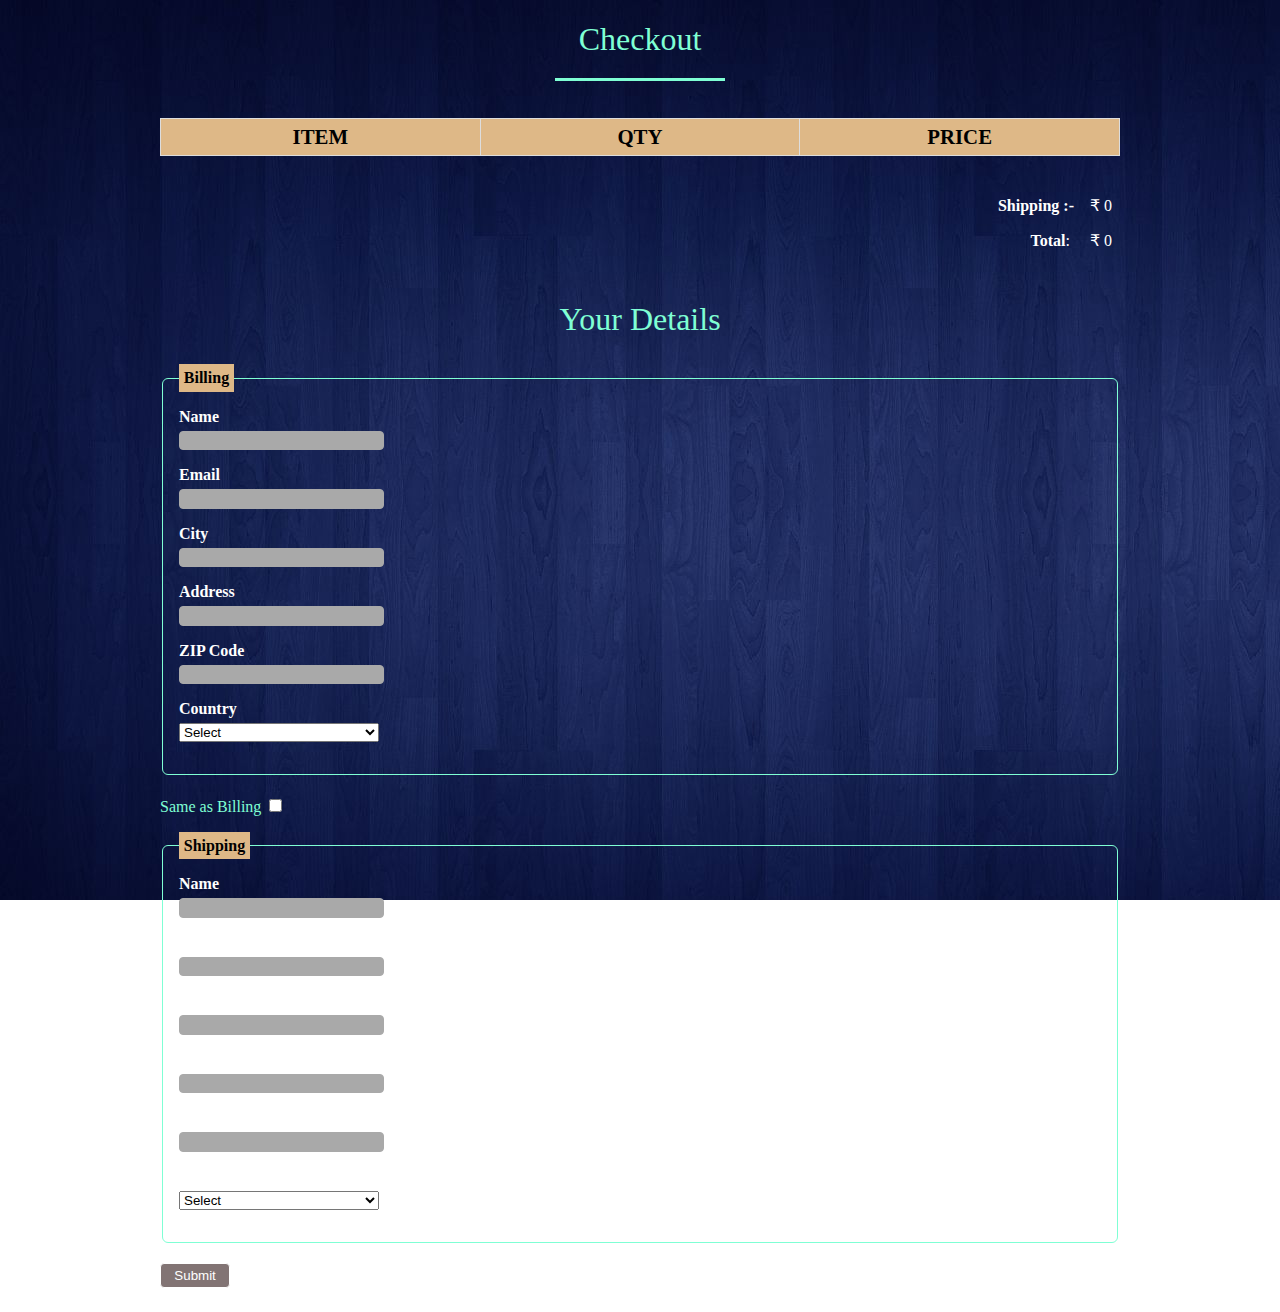
<file: bookflixweb/checkout.html>
<!DOCTYPE html>
<html>
<head>
<title>Checkout</title>
<meta charset="utf-8" />
<link rel="stylesheet" href="style.css" media="screen" type="text/css" />
<script type="text/javascript" src="http://ajax.googleapis.com/ajax/libs/jquery/2.0.3/jquery.min.js"></script>
<script type="text/javascript" src="jquery.store.js"></script>
</head>

<body id="checkout-page" style="background: url(./images/bg2.jpg); background-attachment: fixed;">

<div id="site">
	<div id="content">
		<h1 style="color: aquamarine;">Checkout</h1>
			<table id="checkout-cart" class="shopping-cart">
			  <thead>
				<tr>
					<th scope="col">Item</th>
					<th scope="col">Qty</th>
					<th scope="col">Price</th>
				</tr>
			  </thead>
			  <tbody>
			  
			  </tbody>
			</table>
		 <div id="pricing">
			
			<p id="shipping" style="color: white;">
				<strong >Shipping :-</strong><span id="sshipping"></span>
			</p>
			
			<p id="sub-total" style="color: white; margin-left: -50px;">
				<strong>Total</strong>: <span id="stotal"></span>
			</p>
		 </div>
		 
		 <form action="order.html" method="post" id="checkout-order-form">
		 	<h2 style="color: aquamarine;">Your Details</h2>
		 	
		 	<fieldset id="fieldset-billing">
		 		<legend>Billing</legend>
		 		<div>
		 			<label for="name" style="color:white;">Name</label>
		 			<input type="text" name="name" id="name" data-type="string" data-message="This field cannot be empty" />
		 		</div>
		 		<div>
		 			<label for="email"  style="color:white;">Email</label>
		 			<input type="text" name="email" id="email" data-type="expression" data-message="Not a valid email address" />
		 		</div>
		 		<div>
		 			<label for="city"  style="color:white;">City</label>
		 			<input type="text" name="city" id="city" data-type="string" data-message="This field cannot be empty" />
		 		</div>
		 		<div>
		 			<label for="address"  style="color:white;">Address</label>
		 			<input type="text" name="address" id="address" data-type="string" data-message="This field cannot be empty" />
		 		</div>
		 		<div>
		 			<label for="zip"  style="color:white;">ZIP Code</label>
		 			<input type="text" name="zip" id="zip" data-type="string" data-message="This field cannot be empty" />
		 		</div>
		 		<div>
		 			<label for="country"  style="color:white;">Country</label>
		 			<select name="country" id="country" data-type="string" data-message="This field cannot be empty">
		 				<option value="">Select</option>
		 				<option value="De">Denmark</option>
		 				<option value="IN">India</option>
		 			</select>
		 		</div>
		 	</fieldset>
		 	
		 	<div id="shipping-same "  style="color:aquamarine;">Same as Billing <input type="checkbox" id="same-as-billing" value=""/></div>
		 	
		 	<fieldset id="fieldset-shipping">
		 		
		 		<legend>Shipping</legend>
		 		
		 		<div>
		 			<label for="sname"  style="color:white;">Name</label>
		 			<input type="text" name="sname" id="sname" data-type="string" data-message="This field cannot be empty" />
		 		</div>
		 		<div>
		 			<label for="semail"  style="color:white;">Email</label>
		 			<input type="text" name="semail" id="semail" data-type="expression" data-message="Not a valid email address" />
		 		</div>
		 		<div>
		 			<label for="scity"  style="color:white;">City</label>
		 			<input type="text" name="scity" id="scity" data-type="string" data-message="This field cannot be empty" />
		 		</div>
		 		<div>
		 			<label for="saddress"  style="color:white;">Address</label>
		 			<input type="text" name="saddress" id="saddress" data-type="string" data-message="This field cannot be empty" />
		 		</div>
		 		<div>
		 			<label for="szip"  style="color:white;">ZIP Code</label>
		 			<input type="text" name="szip" id="szip" data-type="string" data-message="This field cannot be empty" />
		 		</div>
		 		<div>
		 			<label for="scountry"  style="color:white;">Country</label>
		 			<select name="scountry" id="scountry" data-type="string" data-message="This field cannot be empty">
		 				<option value="">Select</option>
		 				<option value="De">Denmark</option>
		 				<option value="IN">India</option>
		 			</select>
		 		</div>
		 	</fieldset>
		 	
		 	<p><input type="submit" id="submit-order" value="Submit" class="btn" /></p>
			 
		 
		 </form>
	</div>
	
	

</div>


</body>
</html>
</file>
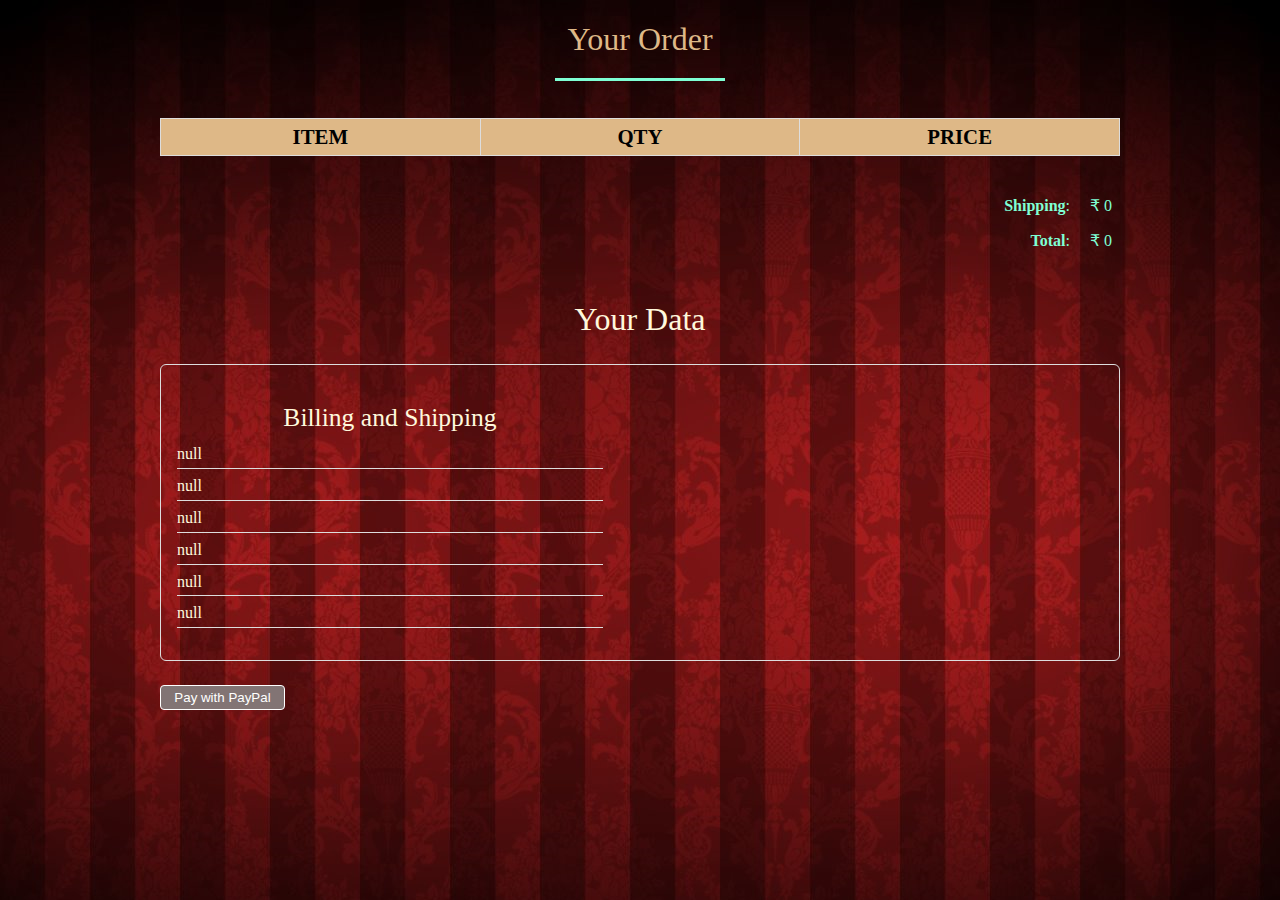
<file: bookflixweb/order.html>
<!DOCTYPE html>
<html>
<head>
<title>Your Order</title>
<meta charset="utf-8" />
<link rel="stylesheet" href="style.css" media="screen" type="text/css" />
<script type="text/javascript" src="http://ajax.googleapis.com/ajax/libs/jquery/2.0.3/jquery.min.js"></script>
<script type="text/javascript" src="jquery.store.js"></script>
</head>

<body id="checkout-page" style="background: url(./images/bacck6.png) ; background-attachment: fixed;">

<div id="site">
	 
	</header>
	<div id="content">
		<h1>Your Order</h1>
			<table id="checkout-cart" class="shopping-cart">
			  <thead>
				<tr>
					<th scope="col">Item</th>
					<th scope="col">Qty</th>
					<th scope="col">Price</th>
				</tr>
			  </thead>
			  <tbody>
			  
			  </tbody>
			</table>
		 <div id="pricing">
			
			<p id="shipping" style="color: aquamarine;">
				<strong>Shipping</strong>: <span id="sshipping"></span>
			</p>
			
			<p id="sub-total" style="color: aquamarine;">
				<strong>Total</strong>: <span id="stotal"></span>
			</p>
		 </div>
		 
		 <div id="user-details"  style="color: cornsilk;">
		 	<h2>Your Data</h2>
		 	<div id="user-details-content"></div>
		 </div>
		 
		 
		 
		 
<form id="paypal-form" action="" method="post" >
	<input type="hidden" name="cmd" value="_cart" />
	<input type="hidden" name="upload" value="1" />
	<input type="hidden" name="business" value="" />
        
	<input type="hidden" name="currency_code" value="" />
	<input type="submit" id="paypal-btn" class="btn" value="Pay with PayPal" />
</form>
		 
		 
	</div>
	
	

</div>


</body>
</html>
</file>
<file: bookflixweb/style.css>
@import url(http://fonts.googleapis.com/css?family=PT+Serif:400,700,400italic);
$itemGrow: 1.2;
$duration: 250ms;


*{
	margin:0;
	padding: 0;
}

#nav-bar
{
	position:sticky;
	top: 0;
	z-index: 10;
	
	
}

/* Add a black background color to the top navigation bar */
.topnav 
{
  	overflow: hidden;
	
 	
}

/* Style the links inside the navigation bar */
.topnav a 
{
  float: left;
  display: block;
  color: black;
  text-align: center;
  padding: 26px 16px;
  text-decoration: none;
  font-size: 17px;
  
}

/* Change the color of links on hover */
.topnav a:hover {
  background-color: #ddd;
  color: black;
}

/* Style the "active" element to highlight the current page */
.topnav a.active {
  background-color: #62a72900;
  
}

.navbarNav ul .li
{
	color: white;
	background-color: black;
}

.topnav a 
{
  	background-color: white;
	font-size: 20px;
  
}
.navbar-brand img
{
	height:100px;
	padding-left:0;
	
}

.navbar-nav li
{
	padding: 0 10px;
}

.navbar-nav li a
{
	float: right;
	text-align: left;
	font-size: 20px;
	
	background-color: #c6dbdb00;
	
  	
	
}


#nav-bar ul li a:hover
{
	color:aquamarine!important;
}

.navbar
{
	
	margin-bottom: 20px;
	background:url(./images/blur.jpg) no-repeat;
	background-position: center;
	background-size: cover;
}

.navbar-toggler
{
	border: none;
	
}

.navbar-link
{
	color:rgb(169, 50, 50)!important;
	font-weight:600;
	font-size:16px;
}


#slider
{
	
	width: 100px;
	height: 100px;;
}


/*-----product images------*/
.featured-categories
{
	margin: 50px 0px;
	
}

.featured-categories img
{
	width: 100%;
	padding: 80px 10px;
	transition: 1s;
	cursor: pointer;
	height: 500px;
	
	
}

.featured-categories img:hover
{
	transform: scale(1.2)
}


/*---on sale---*/
.title-box
{
	background: #0f1111;
	color: #fff;
	width: 180px;
	padding: 4px 10px;
	height: 40px;
	margin-bottom: 30px;
	display: flex;
	margin-top: 70px;

}



.title-box h2
{
	font-size: 24px;
	
}
.title-box::after
{
	content: '';
	border-top: 40px #00cdcd;
	border-right: 50px solid transparent;
	position: absolute;
	display: flex;
	margin-top: -4px;
	margin-left: 170px;
}

h1, h2, h3, h4, h5, h6 {
	font-weight: normal;
	font-size: 50%;
}

#site {
	max-width: 960px;
	margin: 0 auto;
	padding: 0 1em;
}



/*-----product-top css-------*/

.product-top img
{
	width: 100%;
	height: 300px;
}
.overlay-right
{
	display: block;
	opacity: 0;
	position: absolute;
	top: 10%;
	margin-left: 0;
	width: 70px;
	margin-bottom: 5%;
	margin-top: 5%;
	
}
.overlay-right .fa
{
	cursor: pointer;
	background-color: #fff;
	color: #000;
	height: 35px;
	width: 35px;
	font-size: 20px;
	padding: 7px;
	margin-bottom: 5%;
	margin-top: 10px;;
	 

}
.overlay-right .btn-secondary
{
	background: none !important;
	border: none !important;
	box-shadow: none !important;
}
.product-top:hover .overlay-right
{
	opacity: 1;
	margin-left: 5%;
	transition: 0.5s;
}

.product-bottom h3
{
	font-size: 28px;
	padding-bottom: 10px; 
}

#masthead {
	margin-top: 3em;
	padding: 2em 0 0.5em 0;
	border-bottom: 1px solid #ddd;
}

#masthead h1 {
	margin: 0;
	font-size: 3.5em;
	overflow: hidden;
	padding-left: 85px;
	min-height: 82px;
	line-height: 2.3;
	
	
	
}

.tagline {
	float: right;
	color: #00CDCD;
	font-size: 14px;
	padding-top: 3.5em;
}

#products ul {
	margin: 1.5em 0;
	padding: 0;
	list-style: none;
	overflow: hidden;
}

#products li {
	float: left;
	width: 31%;
	margin: 0 1%;
	display: block;
}

.product-image {
	width: 100%;
	padding: 20px 0;
	transition: 1s;
	cursor: pointer;
	height: 300px;
	overflow: hidden;
	
}

.product-description {
	
	
	color: rgb(244, 235, 235);
	border-radius: 5px;
}

.product-name {
	text-align: center;
	color: rgb(228, 219, 219);
	margin: 0;
	font-size: 1.4em;
	
	
	text-transform: uppercase;
	letter-spacing: 0.1em;
}

.product-price {
	width: 2.7em;
	height: 2em;
	font-size: 1.7em;
	text-align: left;
	margin-left: 60px;
	margin-top: -10px;
	background: rgba(142, 122, 122, 0.011);
	background-position: center;
	color: white;
	
}

form.add-to-cart div
{
	text-align: center;
	color: black;

	
	
}

form.add-to-cart p 
{
	text-align: center;
	
	color: #00CDCD;
}

form.add-to-cart p .btn
{
	text-align: center;
	
	color: white;
	background: red;
	margin-bottom: 40px;
}


form input.qty {
	width: 60px;
	border: 2px solid #eee;
	font: 1.5em 'PT Serif', serif;
	background: #f9f9f9;
	color: #000;
	border-radius: 3px;
	margin-left: 0.4em;
	
}

.btn{
	display: inline-block;
	background:rgb(130, 116, 116);
	color: white;
	
	padding: 0.3em 1em;
	text-align: center;
	border-radius: 4px;
	border: 1px solid white;
}
 a.btn {
	display: inline-block;
	background: #535a56;
	color: #fff;
	font: 1em 'PT Serif', serif;
	padding: 0.3em 1em;
	text-align: center;
	border-radius: 4px;
	border: 2px solid rgb(15, 14, 14);
}


#slider
{
	width: 100%;
}

#about
{
	padding-top: 50px;
	padding-bottom: 50px;
	color:white;
}


#about .btn
{
	margin-top:20px;
	margin-bottom:30px;
	
}

.about-content
{
	padding-top: 20px;
}

.skills-bar p
{
	margin-bottom:6px;
	font-weight: 600;
}

.progress-bar
{
	border-radius:16px;
}

.progress
{
	border-radius:16px!important;
	margin-bottom: 20px;
	
}

#services
{
	background: rgba(0, 0, 0, 0.008);
	background-size: cover;
	background-position: center;
	color:#555!important;
	background-attachment: fixed;
	padding-top:50px;
	padding-bottom: 50px;
}



#services h1
{
	text-align: center;
	color:burlywood!important;
	padding-bottom: 10px;
}

#services h1::after
{
	content: '';
	background:aquamarine;
	display: block;
	height:3px;
	width:170px;
	margin: 20px auto 5px;
}
#services h3
{
	font-weight: 400;
	color: aquamarine;
	margin: auto;
}
#services p
{
	font-weight: 400;
	color:burlywood;
	margin: auto;
	margin-top: 20px;
}


#services i
{
	
	color: white;
}

.icon
{
	font-size:40px;
	margin:20px auto;
	padding: 10px;
	height: 80px;
	width:80px;
	border:1px solid burlywood;
	border-radius:50%;
}

.services .col-md-4:hover{
	background:darkslategrey;
	cursor: pointer;
	transition: 0.7s;
	
}


/*-------team-------*/
#team
{
	padding-top: 50px;
	padding-bottom: 50px;
	color: #555;
	
	
}

h1
{
	text-align: center;
	color:burlywood;
	padding-bottom: 10px;
}

h1::after
{
	content:'';
	background:aquamarine;
	display: block;
	height: 3px;
	width: 170px;
	margin: 20px auto 5px;
}

.profile-pic .img-box
{
	opacity: 1;
	display: block;
	position: relative;
}

.profile-pic .img-box img
{
	filter: grayscale(1);
	
}

.profile-pic .img-box img:hover
{
	filter: grayscale(0);
	cursor: pointer;
	
}

.profile-pic h2
{
	font-size: 22px;
	font-weight: bold;
	margin-top:15px;
	color: aquamarine!important;
	
}

.profile-pic h3
{
	font-size: 15px;
	font-weight: bold;
	margin-top:15px;
	color: black;
	
}

#team .fa
{
	height:25px;
	width: 25px;
	color: #2d74dd !important;
	background: #fff;
	padding: 4px;
	margin-left: -15px;
	border-radius: 50%;
}

.img-box ul
{
	padding: 15px 0;
	position: absolute;
	z-index: 2;
	bottom: 0;
	left: 50%;
	transform: translateX(-50%);
	opacity: 0;
}

.img-box ul li
{
	padding: 5px;
	display: inline-block;
}

.img-box:hover ul
{
	opacity: 1;
	
}

.img-box ul, .img-box ul
{
	transition: 0.5s;
}

.img-responsive
{
	height: 250px;
	width: 200px;
	margin: 0px 50px;
	
	
}


/*-------contact---------*/

#contact
{
	background: #efefef00;
	padding-top: 40px;
	padding-bottom: 40px;
	color: #777;

}

.contact-form
{
	padding: 15px;
}

::placeholder
{
	color: #999!important;
}

.follow
{
	background: #fff;
	padding: 10px;
	margin: 15px;
}

.contact-info .fa
{
	margin: 10px;
	color: #3f7fc8;
	font-weight: bold;
}











#site-info {
	height: 3em;
	width: 100%;
	line-height: 3;
	text-align: center;
	background: #7beaea;
	position: absolute;
	color: #fff;
	left: 0;
	bottom: 0;
}

body#checkout-page #site-info {
	position: static;
}

#shopping-cart {
	margin: 1.5em 0;
}

.shopping-cart {
	border: 1px solid #ddd;
	border-collapse: collapse;
	border-spacing: 0;
	width: 100%;
	table-layout: fixed;
}

.shopping-cart th {
	font-size: 1.3em;
	padding: 0.3em;
	width: 33.3%;
	border: 1px solid #ddd;
	text-transform: uppercase;
}

.shopping-cart td {
	padding: 0.3em;
	width: 33.3%;
	border: 1px solid #ddd;
}

.shopping-cart tr:nth-child(even) {
	background:burlywood;
}
.shopping-cart tr:nth-child(odd) {
	background: burlywood;
}

.shopping-cart td.pdelete {
	text-align: center;
}

.pdelete a,
.pdelete a:hover {
	color: #c00;
	text-decoration: none;
	font-size: 2.5em;
	display: block;
	text-align: center;
}

#shopping-cart-actions {
	margin: 1.5em 0;
	padding: 0;
	list-style: none;
	text-align: center;
}

#shopping-cart-actions li {
	display: inline-block;
	margin-right: 1em;
}

#pricing {
	padding: 0.5em;
	margin: 1em 0;
	background:rgba(127, 255, 212, 0.005);
}

#sub-total, #shipping {
	margin: 1.5em 0;
	text-align: right;
}

#sub-total span,
#shipping span {
	margin-left: 1em;
}

#content > h1,
#checkout-order-form h2 {
	font-size: 2em;
	text-align: center;
}

#pricing #sub-total,
#pricing #shipping {
	margin: 1em 0;
}

#checkout-order-form {
	margin: 1.5em 0;
}

#checkout-order-form fieldset {
	border: 1px solid aquamarine;
	border-radius: 6px;
	padding: 1em;
	margin-bottom: 1.3em;
}

#checkout-order-form legend {
	padding: 0.3em;
	background: burlywood;
	font-weight: bold;
}

#checkout-order-form div {
	margin-bottom: 1em;
}

#checkout-order-form label {
	display: block;
	font-weight: bold;
	margin-bottom: 0.3em;
	text-align: left;
}

#checkout-order-form input[type="text"] {
	width: 200px;
	display: block;
	background: darkgrey;
	border: 1px solid darkgrey;
	border-radius: 4px;
	padding: 0.1em;
}

#checkout-order-form select {
	width: 200px;
	display: block;
}

.message {
	display: block;
	margin: 0.5em 0;
	color: red;
}

#user-details {
	margin: 1.5em 0;
}

#user-details > h2 {
	text-align: center;
	font-size: 2em;
}

#user-details-content {
	margin: 1.5em 0;
	padding: 1em;
	border: 1px solid #ddd;
	border-radius: 6px;
	overflow: hidden;
}

#user-details-content .detail {
	float: left;
	width: 46%;
}

#user-details-content .detail.right {
	float: right;
}

#user-details-content .detail > h2 {
	text-align: center;
	font-size: 1.6em;
	margin-bottom: 0.5em;
}

#user-details-content ul {
	margin: 0 0 1em 0;
	padding: 0;
	list-style: none;
}

#user-details-content li {
	display: block;
	margin-bottom: 0.5em;
	padding-bottom: 0.3em;
	border-bottom: 1px solid #ddd;
}

#paypal-form {
	margin: 1.5em 0;
}
</file>
